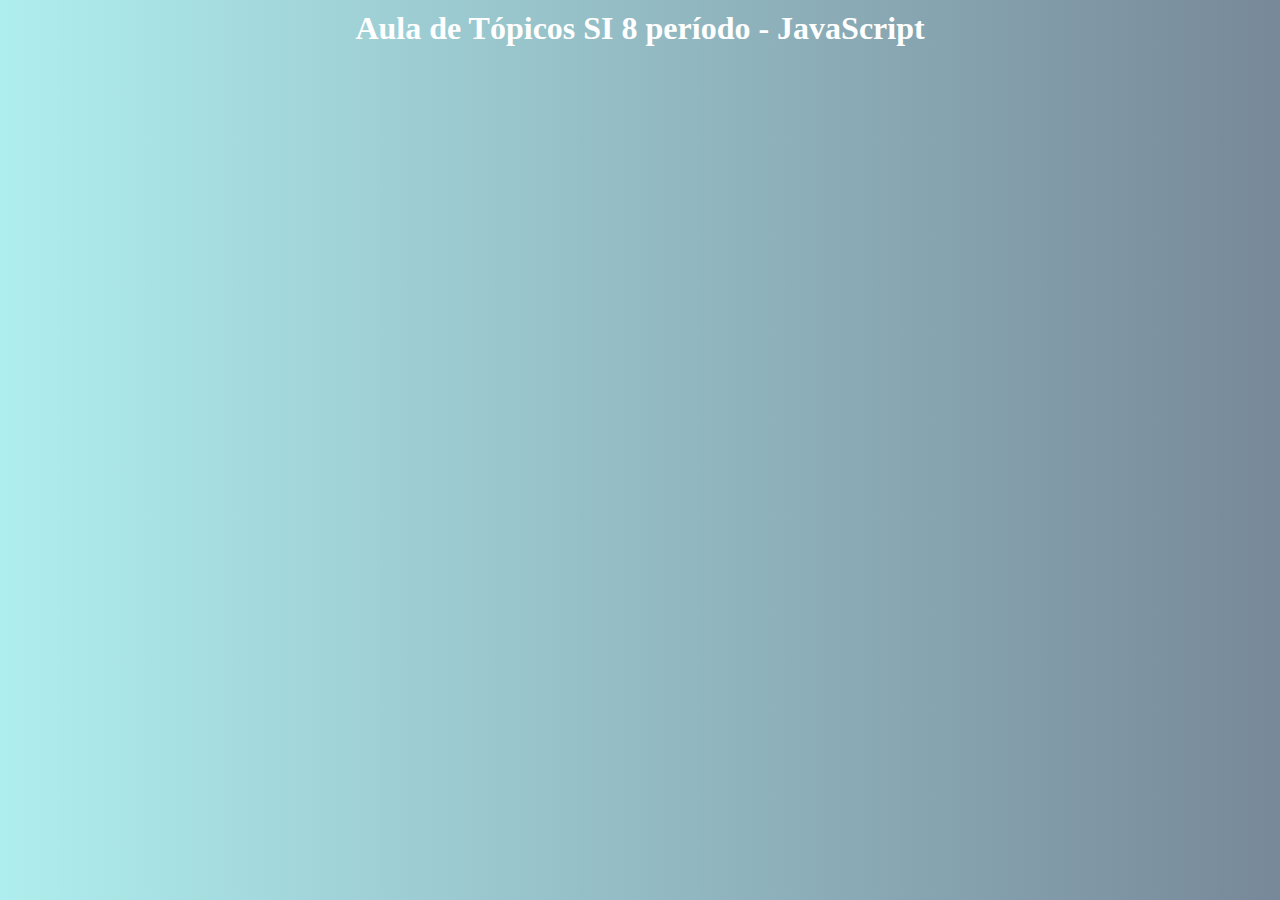
<file: index.html>
<!DOCTYPE html>
<html lang="en">
<head>
    <meta charset="UTF-8">
    <meta name="viewport" content="width=device-width, initial-scale=1.0">
    <link rel="stylesheet" href="style.css">
    
    <title>Document</title>
</head>
<body>
    <h1>Aula de Tópicos SI 8 período - JavaScript</h1>
    <script>
        x = 17;
        y = 9;
        z = 11;
        // potencia 2 elevado a 3
        console.log(Math.pow(2, 3));
        // arredonda
        console.log(Math.round(.6));
        // arredonda para cima
        console.log(Math.ceil(.6));
        // arredonda para baixo
        console.log(Math.floor(.99));
        // retorna o valor absoluto, sem o sinal - e +
        console.log(Math.abs(-5));
        // retorna o maior valor
        console.log(Math.max(x, y, z));
        // retorna o menor valor
        console.log(Math.min(x, y, z));
        // retorna um numero aleatório entre 1 e 0
        console.log(Math.random());
        // retorna o valor total do PI
        console.log(Math.PI);
    </script>

</body>
</html>
</file>
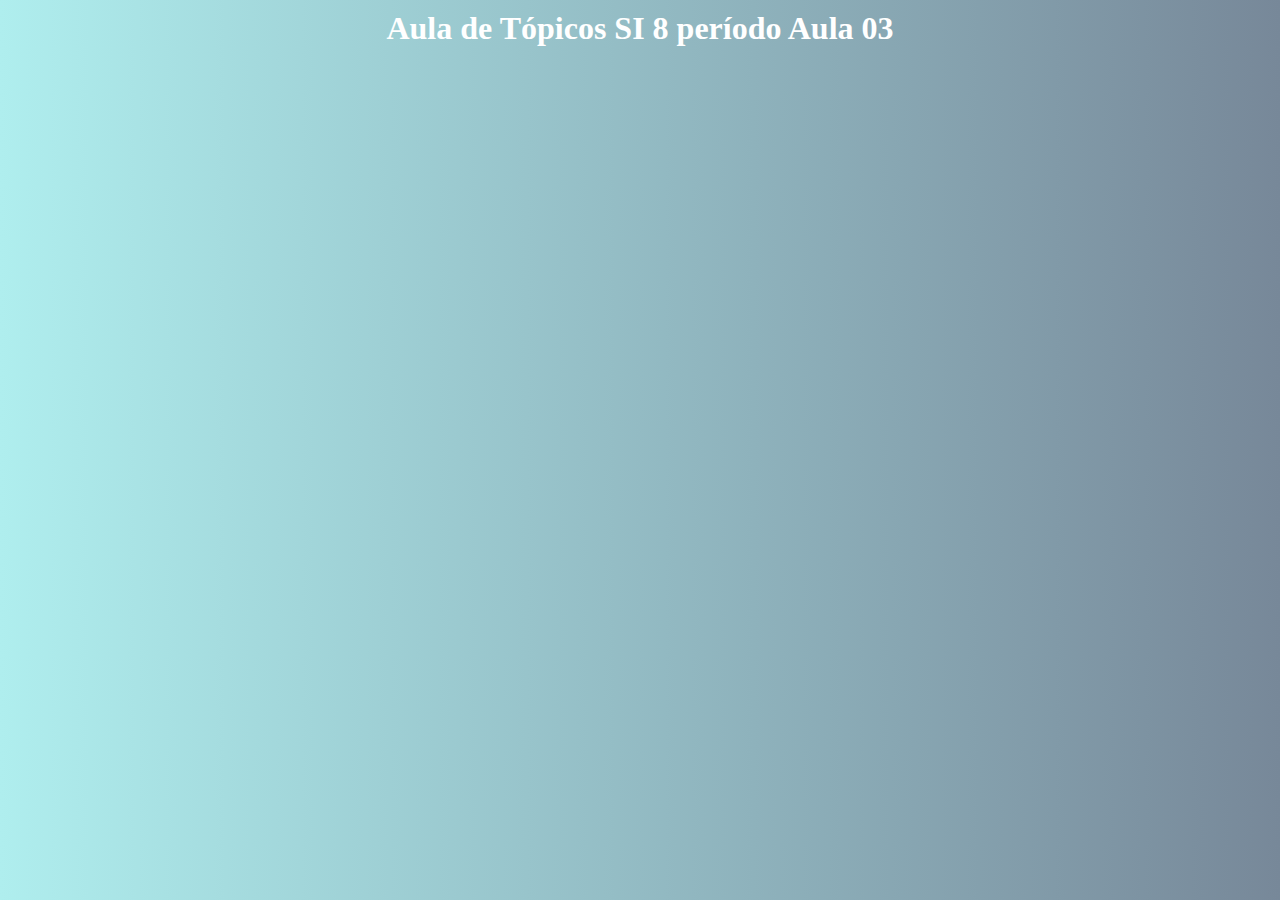
<file: aula-03.html>
<!DOCTYPE html>
<html lang="en">
<head>
    <meta charset="UTF-8">
    <meta name="viewport" content="width=device-width, initial-scale=1.0">
    <link rel="stylesheet" href="style.css">
    <script src="script.js"></script>
    
    
    <title>Document</title>
</head>
<body>
    
    <h1>Aula de Tópicos SI 8 período Aula 03</h1>

</body>
</html>
</file>
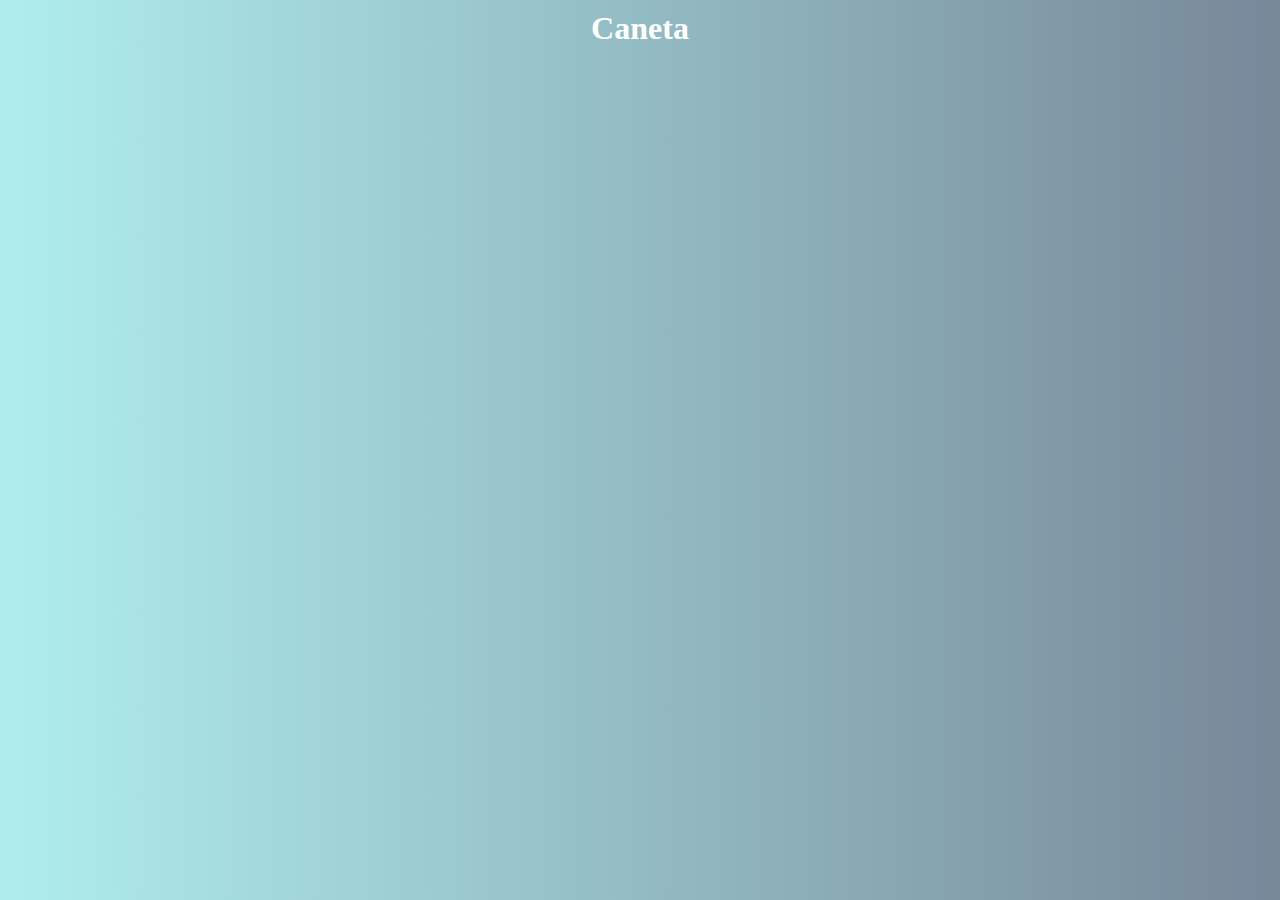
<file: aula-05.html>
<!DOCTYPE html>
<html lang="en">
<head>
    <meta charset="UTF-8">
    <meta name="viewport" content="width=device-width, initial-scale=1.0">
    <link rel="stylesheet" href="style.css">
    <script src="script-05.js"></script>
    
    
    <title>aula 05</title>
</head>
<body>
    
    <h1>Caneta</h1>

</body>
</html>
</file>
<file: style.css>
* {
    padding: 0;
    margin: 0;
}

body {
    background-image: linear-gradient(to right, #afeeee , #778899);

}

h1 {
    text-align: center;
    padding-top: 10px;
    color: #fff;
}
</file>
